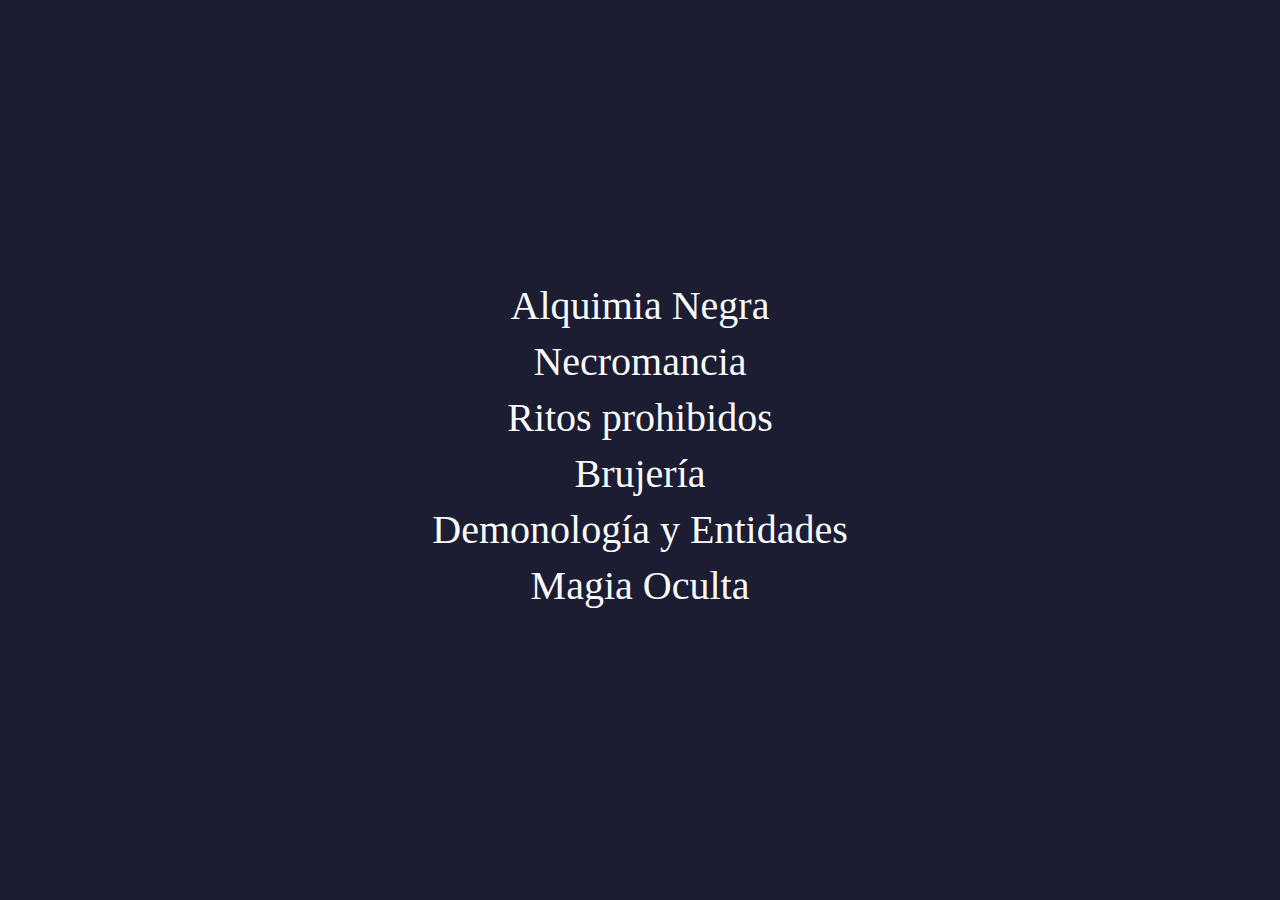
<file: index.html>
<!DOCTYPE html>
<html lang="en">
<head>
    <meta charset="UTF-8">
    <meta name="viewport" content="width=device-width, initial-scale=1.0">
    <link href="https://cdn.jsdelivr.net/npm/bootstrap@5.3.3/dist/css/bootstrap.min.css" rel="stylesheet" integrity="sha384-QWTKZyjpPEjISv5WaRU9OFeRpok6YctnYmDr5pNlyT2bRjXh0JMhjY6hW+ALEwIH" crossorigin="anonymous">
    <link href="css/style.css" rel="stylesheet" type="text/css">
    <link rel="icon" href="img/icon/pngegg.ico" type="image/x-icon">
    <title>Deep Web Ritual</title>
    <style>
        .container-fluid a {
            text-decoration: none;
            transition: color 0.3s ease;
        }

        .container-fluid a:hover {
            color: yellow;
            text-decoration: none;
        }

        .link-light:hover {
            color: yellow !important;
        }

        body {
            font-family: "Times New Roman", Times, serif;
        }
    </style>
</head>
<body style="background-color: #1c1d33;">
    <div class="container-fluid d-flex flex-column justify-content-center align-items-center min-vh-100 text-center">
        <a href="#" class="link-light">
            <h1>Alquimia Negra</h1>
        </a>
        <a href="#" class="link-light">
            <h1>Necromancia</h1>
        </a>
        <a href="x9d7a3lhwq6b.0ccult6B3lze6Bu6.html" class="link-light"  >
            <h1>Ritos prohibidos</h1>
        </a>
        <a href="#" class="link-light"  >
            <h1>Brujería</h1>
        </a>
        <a href="#" class="link-light"  >
            <h1>Demonología y Entidades</h1>
        </a><a href="#" class="link-light"  >
            <h1>Magia Oculta</h1>
        </a>
    </div>
    <script src="https://cdn.jsdelivr.net/npm/bootstrap@5.3.3/dist/js/bootstrap.bundle.min.js" integrity="sha384-YvpcrYf0tY3lHB60NNkmXc5s9fDVZLESaAA55NDzOxhy9GkcIdslK1eN7N6jIeHz" crossorigin="anonymous"></script>    
</body>
</html>
</file>
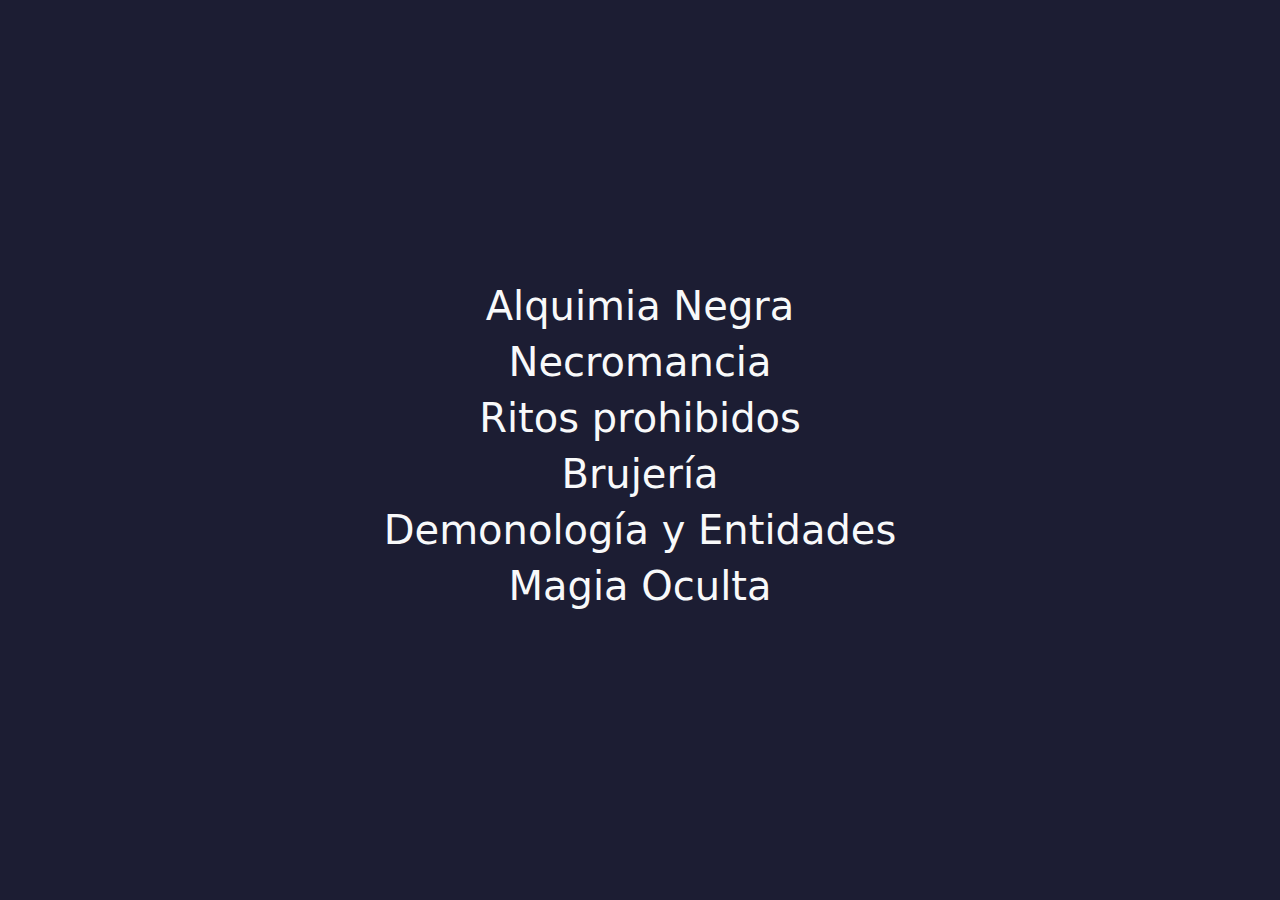
<file: web.html>
<!DOCTYPE html>
<html lang="en">
<head>
    <meta charset="UTF-8">
    <meta name="viewport" content="width=device-width, initial-scale=1.0">
    <link href="css/style.css" rel="stylesheet" type="text/css">
    <link href="https://cdn.jsdelivr.net/npm/bootstrap@5.3.3/dist/css/bootstrap.min.css" rel="stylesheet" integrity="sha384-QWTKZyjpPEjISv5WaRU9OFeRpok6YctnYmDr5pNlyT2bRjXh0JMhjY6hW+ALEwIH" crossorigin="anonymous">
    <link rel="icon" href="img/icon/pngegg.ico" type="image/x-icon">
    <title>Deep Web Ritual</title>
    <style>
        .container-fluid a {
            color: white;
            text-decoration: none;
            transition: color 0.3s ease;
        }

        .container-fluid a:hover {
            color: yellow;
            text-decoration: underline;
        }
    </style>
</head>
<body style="background-color: #1c1d33;">
    <div class="container-fluid d-flex flex-column justify-content-center align-items-center min-vh-100 text-center">
        <a href="x9d7a3lhwq6b.0ccult6B3lze6Bu6.html" class="link-light" style="text-decoration: none" onmouseover="this.style.textDecoration='underline'" onmouseout="this.style.textDecoration='none'">
            <h1>Alquimia Negra</h1>
        </a>
        <a href="#" class="link-light" style="text-decoration: none" onmouseover="this.style.textDecoration='underline'" onmouseout="this.style.textDecoration='none'">
            <h1>Necromancia</h1>
        </a>
        <a href="#" class="link-light" style="text-decoration: none" onmouseover="this.style.textDecoration='underline'" onmouseout="this.style.textDecoration='none'">
            <h1>Ritos prohibidos</h1>
        </a>
        <a href="#" class="link-light" style="text-decoration: none" onmouseover="this.style.textDecoration='underline'" onmouseout="this.style.textDecoration='none'">
            <h1>Brujería</h1>
        </a>
        <a href="#" class="link-light" style="text-decoration: none" onmouseover="this.style.textDecoration='underline'" onmouseout="this.style.textDecoration='none'">
            <h1>Demonología y Entidades</h1>
        </a><a href="#" class="link-light" style="text-decoration: none" onmouseover="this.style.textDecoration='underline'" onmouseout="this.style.textDecoration='none'">
            <h1>Magia Oculta</h1>
        </a>
    </div>
    <script src="https://cdn.jsdelivr.net/npm/bootstrap@5.3.3/dist/js/bootstrap.bundle.min.js" integrity="sha384-YvpcrYf0tY3lHB60NNkmXc5s9fDVZLESaAA55NDzOxhy9GkcIdslK1eN7N6jIeHz" crossorigin="anonymous"></script>    
</body>
</html>
</file>
<file: css/style.css>
body {
    background-color: blue;
    align-items: center;
    justify-content: center;
    text-align: center;
}

a {
    text-decoration: none;
    color: white;
}

.link-light:hover {
    text-decoration: underline;
}

.sidebar {
    min-height: 100vh;
    background-color: #343a40;
    color: white;
}
.sidebar a {
    color: white;
    text-decoration: none;
}
.sidebar a:hover {
    background-color: #495057;
}
/* Ajuste para el contenido con navbar fijo */
main {
    margin-top: 56px; /* Altura del navbar */
}
/* Imagen grande al final */
.large-image {
    width: 100%;
    height: 70vh;
    object-fit: cover;
}
</file>
